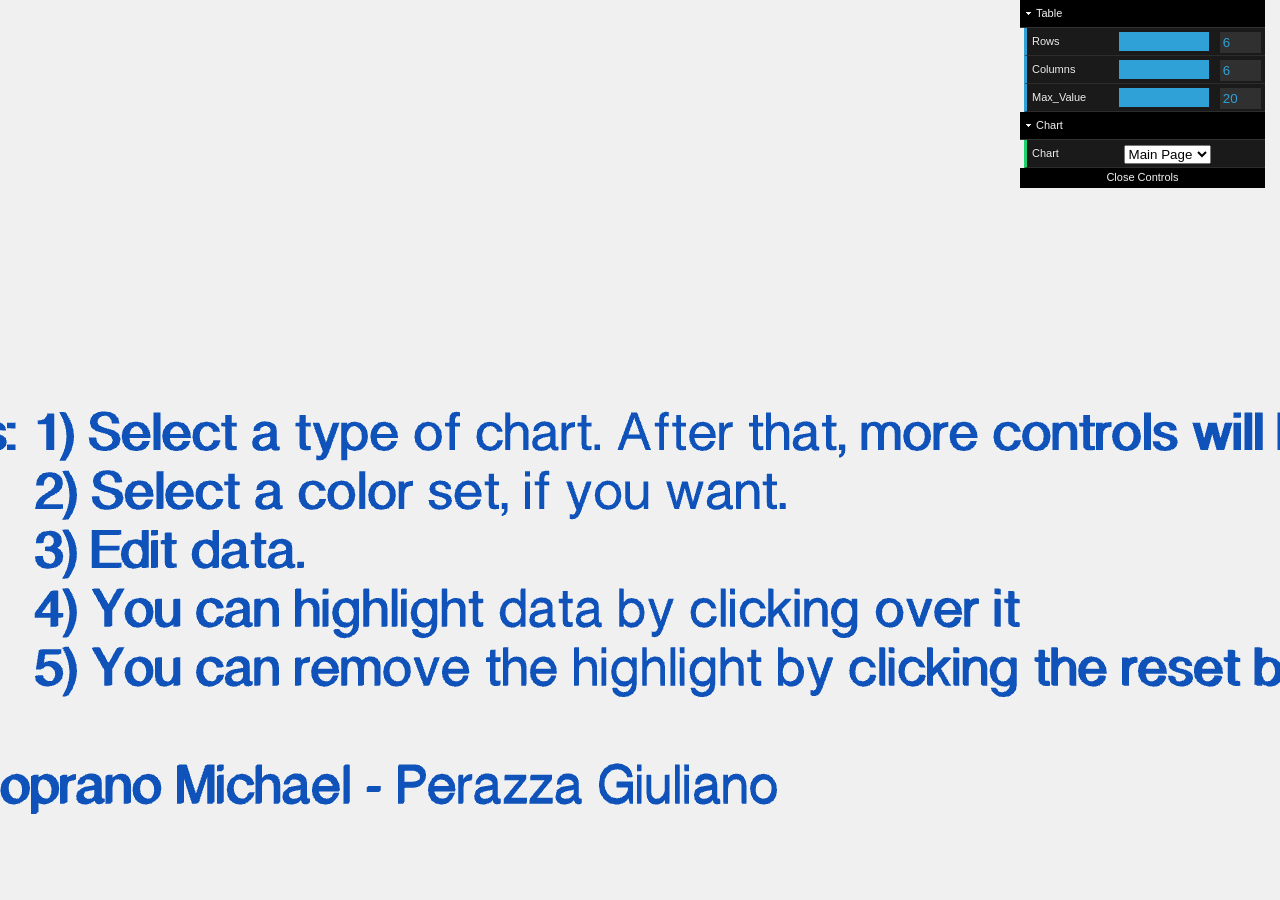
<file: Grafica 3D/Progetto 1 - Grafici 3D/Charts.html>
<html>
	<head>
		<title>Interactive 3D Graphics - Project 1 - 3D Charts</title>
		<style>		
		body {
			font-family: Monospace;
			background-color: #000000;
			margin: 0px;
			overflow: hidden;
		}		
		canvas { 
			width: 100%; 
			height: 100%;
		}	
	</style>
		<script src="lib/Three.min.js"></script>
		<script src="lib/OrbitAndPanControls.js"></script>
		<script src="lib/JQuery.min.js"></script>
        <!-- This file contains our custom functions for the project. -->
        <script src="lib/Functions.js"></script>
        <script src="lib/Dat.gui.js"></script>
        <script src="lib/helvetiker_regular.typeface.js"></script>
	</head>
	<body>	    
		<script>
            
            /* SCENE SETUP */
            
            // Setup of the scene, including instructions to move and zoom in/out the camera around the objects of the scene
            var scene = new THREE.Scene();
			var camera = new THREE.PerspectiveCamera( 75, window.innerWidth / window.innerHeight, 0.1, 1000 );            
			var renderer = new THREE.WebGLRenderer({antialias:true});            
			renderer.setSize( window.innerWidth, window.innerHeight );
			renderer.setClearColor( 0xf0f0f0 );
			document.body.appendChild( renderer.domElement ); 
            controls = new THREE.OrbitAndPanControls( camera, renderer.domElement );
            controls.addEventListener( 'change', render );
            window.addEventListener( 'resize', onWindowResize, false );               
            
            /* GUI SETUP */
            
            // Setup of the GUI to control the properties of the random table and graphs            
            var params = {
                Rows : 6,
                Columns : 6,
                Max_Value : 20,
                Chart : 'Main Page',
                Color_Set: 'Set 1',
                Reset_Highlight:function(){},
                Row_To_Show: 1
            } 
            
            var gui = new dat.GUI();
            
            // Panel with options to control the attributes of the table
            var tableFolder = gui.addFolder('Table');
            var rowsNumber = tableFolder.add(params, 'Rows').min(1).max(6).step(1);
            var columnsNumber = tableFolder.add(params, 'Columns').min(1).max(6).step(1);            
            var maxValue = tableFolder.add(params, 'Max_Value').min(2).max(20).step(1);
            tableFolder.open();
            
            // Panel with options to control the attributes of the graphs
            var chartFolder = gui.addFolder('Chart');
            var chart = chartFolder.add(params, 'Chart',['Main Page','Pie Chart','Bar Chart','Area Chart']);
            var colorSet = chartFolder.add(params, 'Color_Set',['Set 1','Set 2']);
            var reset = chartFolder.add(params, 'Reset_Highlight');
            chartFolder.open();    
            
            /* Additional option is a panel of options to use with pie chart; it allows to the user 
            to select the row to show in pie chart*/
            var additionalOptions = gui.addFolder("Additional Options");            
            var rowToShow = additionalOptions.add(params, 'Row_To_Show').min(1).max(params.Rows).step(1); 
                         
            /* Every time that the number of random rows is changed, 
            the new max value for "row to show" option is updated */
            rowsNumber.onChange(function(value) {
                rowToShow.max(params.Rows);    
            });            
            
            // The first time, the color set menu isn't shown
            var colorSetSelector = 'div.dg li.folder:nth-child(2) li:nth-child(3)';
            $(colorSetSelector).hide();
            
            // We use JQuery to handle GUI controls 
            
            // If main page is selected, the reset button isn't shown 
            var resetSelector = 'div.dg li.folder:nth-child(2) li:nth-child(4)';
            $(resetSelector).hide();
            
            // If pie chart isn't selected, the panel with additional options isn't shown
            var additionalOptionsSelector = 'div.dg li.folder:nth-child(3)';
            $(additionalOptionsSelector).hide();
            additionalOptions.open();            
               
            /* INTRO TEXT SETUP */
            
            showIntroText();     
                        
            /* COLOR SETUP */ 
            
            // Set up of the color sets that can be selected by the user   
            var colors = new Array();
            // A default color set is provided
            colors.push(0x00ff00);
            colors.push(0xffff00);
            colors.push(0xFF0049);
            colors.push(0x0E28E8);
            colors.push(0x4B0082);
            colors.push(0x30D5C8);              
            
             /* DATA SETUP */
            
            // Data matrix is loaded with default data
            data = new Array();
            data = generateData(params.Rows,params.Columns,1,params.Max_Value);            
        
            /* CHART SETUP */             
            
            chart.onChange(function (value){
                
                // This call loads the hightlight feature for the chart
                loadHighlight();
                
                // As soon as the first chart is made, the color set button is shown                
                $(colorSetSelector).show();
                
                switch(params.Chart){
                        
                    case 'Pie Chart':
                        // The panel with the additional options for the pie chart is shown, the reset button isn't shown
                        $(additionalOptionsSelector).show();
                        $(resetSelector).show();
                        // The scene is cleared
                        scene = new THREE.Scene();  
                        // This call changes the color set and redraw the pie chart
                        loadChartColor();
                        // If there aren't changes on the color set, the pie chart is shown with the default colors.
                        showPieChart();                          
                        camera.position.z=25;   
                        camera.position.y=23; 
                        camera.position.x=10;                     
                    break;
                        
                    case 'Bar Chart':
						// The panel with the additional options for the pie chart is hidden, the reset button is shown
                        $(additionalOptionsSelector).hide();
                        $(resetSelector).show();
						// The scene is cleared						
                        scene = new THREE.Scene();
						// This call changes the color set and redraw the bar chart
                        loadChartColor();
                        // If there aren't changes on the color set, the bar chart is shown with the default colors.
                        showBarChart();                       
                        camera.position.z=25;   
                        camera.position.y=23; 
                        camera.position.x=10;                       
                    break;
                        
                    case 'Area Chart':
						// The panel with the additional options for the pie chart is hidden, the reset button is shown
                        $(additionalOptionsSelector).hide();
                        $(resetSelector).show();
						// The scene is cleared
						scene = new THREE.Scene();
						// This call changes the color set and redraw the area chart
                        loadChartColor();
						// If there aren't changes on the color set, the area chart is shown with the default colors.             
                        showAreaChart();                           
                        camera.position.z=25;   
                        camera.position.y=23; 
                        camera.position.x=10;
                    break;            
                        
                    case 'Main Page': 
                        $(resetSelector).hide();
                        showIntroText();
						// The panel with the additional options for the pie chart is hidden
                        $(additionalOptionsSelector).hide();					
                     break;
                }
                
                // Management of the reset button; it shows again the same chart
                reset.onChange(function (value){
                    switch(params.Chart){
                        case 'Pie Chart':
                            showPieChart();
                        break;
                        case 'Bar Chart':
                            showBarChart();
                        break;                            
                        case 'Area Chart':
                            showAreaChart();
                        break;                        
                    }                    
                });                
            }); 
       
            animate();
			render();  
            
		</script>
	</body>
</html>
</file>
